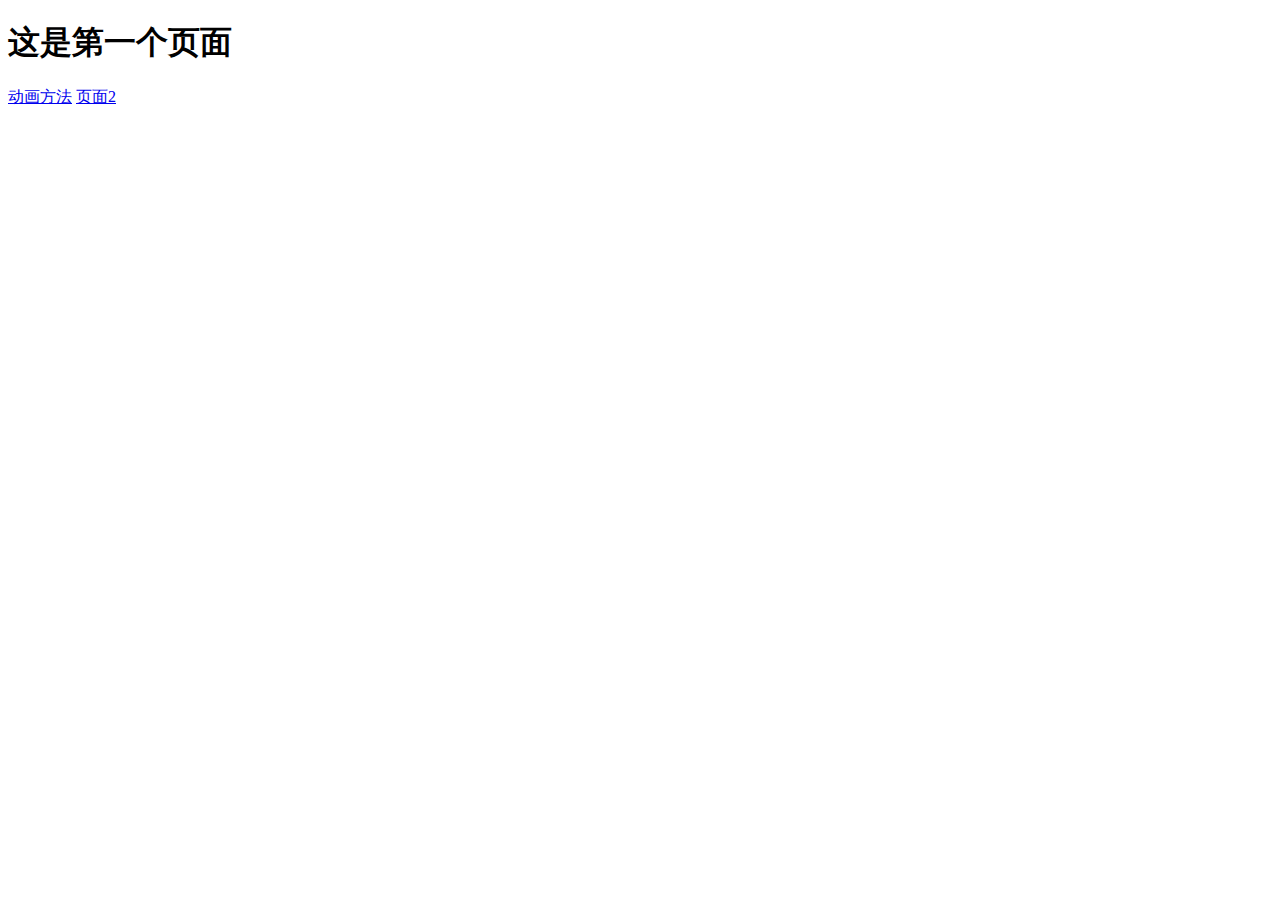
<file: index.html>
<!DOCTYPE html>
<html lang="en">
<head>
  <meta charset="UTF-8">
  <title>Document</title>
</head>
<body>
  <h1>这是第一个页面</h1>
  <a href="312动画方法.html">动画方法</a>
  <a href="Dell1/Dell.html">页面2</a>

</body>
</html>
</file>
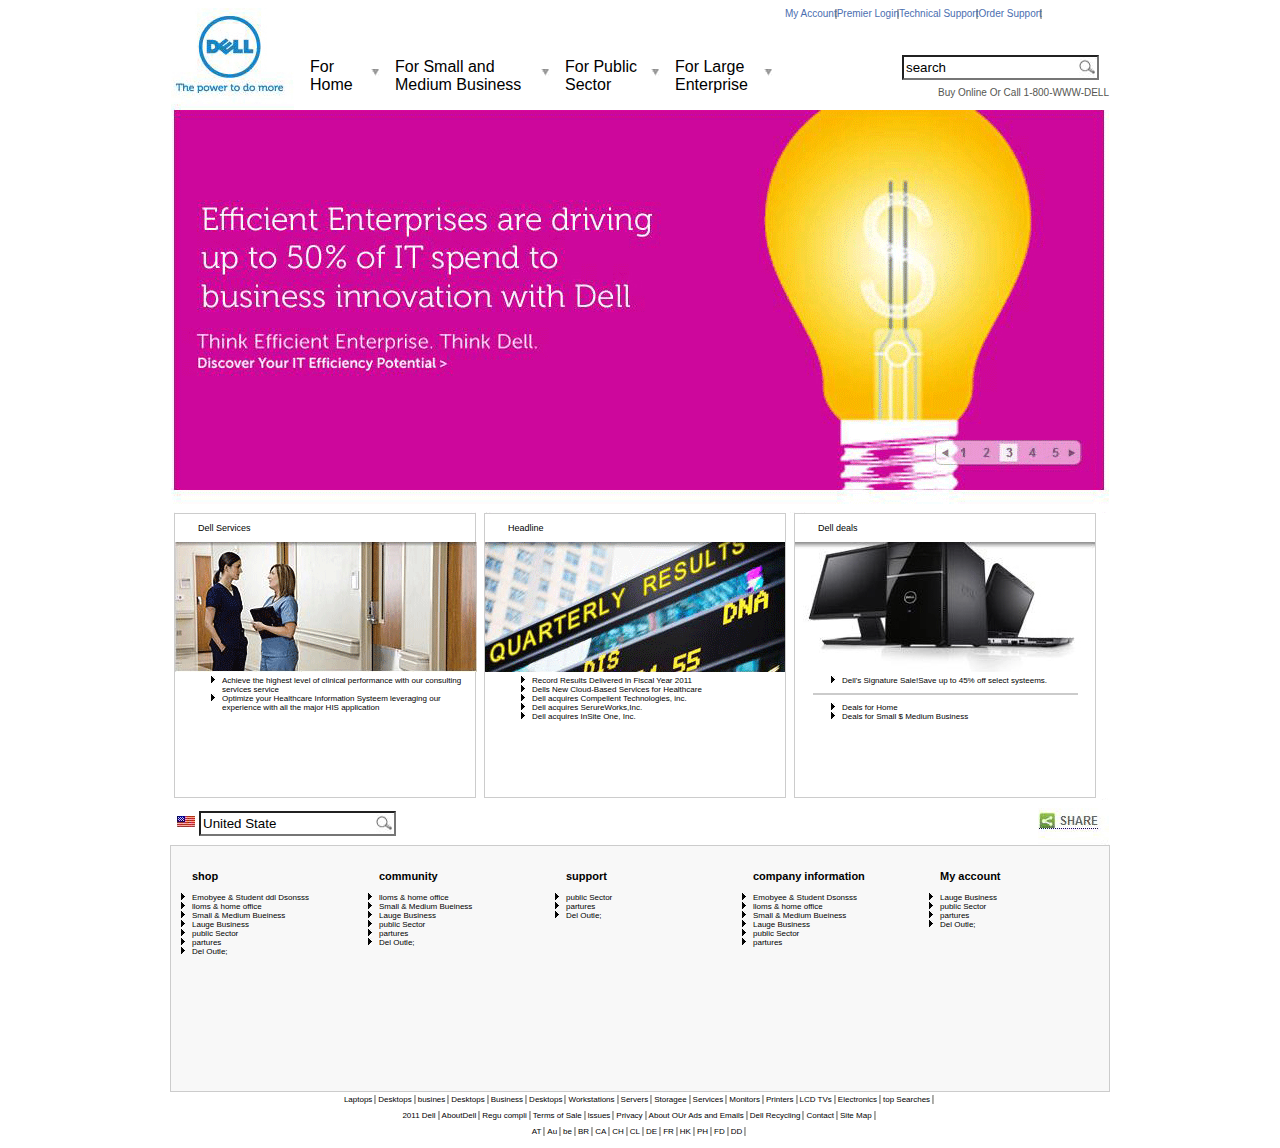
<file: Dell1/Dell.html>
<!DOCTYPE html>
<html lang="en">
<head>
	<meta charset="UTF-8">
	<title>Dell</title>
	<link rel="stylesheet" href="Dell.css">
</head>

<body>
	<div class="logonavc">
		<div class="logonav">
			<div class="log"><img src="images/logo_01.gif" alt=""></div>
			<div class="nav">
				<div class="nav1">
					<ul>
						<li>For</li>
						<li>Home</li>
					</ul>

				</div>
				<div class="nav2">
					<ul>
						<li>For Small and</li>
						<li>Medium Business</li>
					</ul>
					
				</div>
				<div class="nav3">
					<ul>
						<li>For Public</li>
						<li>Sector</li>
					</ul>
				</div>
				<div class="nav4">
					<ul>
						<li>For Large</li>
						<li>Enterprise</li>
					</ul>
				</div>
			</div>
			<div class="bar">
				<div class="bt">
					<ul>
						<li>My Account</li>
						<li>Premier Login</li>
						<li>Technical Support</li>
						<li>Order Support</li>
					</ul>
				</div>
				<div class="bm">
					<input type="text" id="txt" value="search">
				</div>
				<div class="bb">
					<p>Buy Online Or Call 1-800-WWW-DELL</p>
				</div>
			</div>
		</div>
	</div>
	<div class="bannerc">
		<div class="banner">
			<img src="images/banner_29.gif" alt="">
		</div>
	</div>
	<div class="mainc">
		<div class="main">
			<div class="main1">
				<p>Dell Services</p>
				<img src="images/m1_34.gif" alt="">
					<ul>
						<li>Achieve the highest level of clinical performance with our consulting services
							service</li>
						<li>
							Optimize your Healthcare Information Systeem leveraging our experience with all the major HIS application
						</li>
					</ul>
			</div>
			<div class="main2">
				<p>Headline</p>
				<img src="images/m3_21.gif" alt="">
					<ul>
					<li>Record Results Delivered in Fiscal Year 2011</li>
					<li>Dells New Cloud-Based Services for Healthcare</li>
					<li>Dell acquires Compellent Technologies, inc.</li>
					<li>Dell acquires SerureWorks,Inc.</li>
					<li>Dell acquires InSite One, Inc.</li>
				</ul>
			</div>
			<div class="main3">
				<p>Dell deals</p>
				<img src="images/m3_23.gif" alt="">
					<ul>
					<li class="li_fist">Dell's Signature Sale!Save up to 45% off select systeems.</li>
					<hr color="#cbcbcb" width= "263px">
					<li class="li_second">Deals for Home</li>
					<li>Deals for Small $ Medium Business</li>
				</ul>
			</div>
		</div>
	</div>
	<div class="centerc">
		<div class="center">
			<div class="c1">
				<img src="images/guoqi_38.gif" alt="">
			</div>
			<div class="c2">
				<input type="text" id="txt" value="United State">
			</div>
			<div class="c3">
				<img src="images/s_39.gif" alt="">
			</div>
		</div>
	</div>
	<div class="littlec">
		<div class="little">
			<div class="l1">
				<p>shop</p>
			<ul>
				<li>Emobyee & Student ddl Dsonsss</li>
				<li>lloms & home office</li>
				<li>Small & Medium Bueiness</li>
				<li>Lauge Business</li>
				<li>public Sector</li>
				<li>partures</li>
				<li>Del Outle;</li>
			</ul>
			</div>
			<div class="l2">
				<p>community</p>
			<ul>
				
				<li>lloms & home office</li>
				<li>Small & Medium Bueiness</li>
				<li>Lauge Business</li>
				<li>public Sector</li>
				<li>partures</li>
				<li>Del Outle;</li>
			</ul>
			</div>
			<div class="l3">
				<p>support</p>
			<ul>
				
				<li>public Sector</li>
				<li>partures</li>
				<li>Del Outle;</li>
			</ul>
			</div>
			<div class="l4">
				<p>company information</p>
			<ul>
				<li>Emobyee & Student Dsonsss</li>
				<li>lloms & home office</li>
				<li>Small & Medium Bueiness</li>
				<li>Lauge Business</li>
				<li>public Sector</li>
				<li>partures</li>
				
			</ul>
			</div>
			<div class="l5">
				<p>My account</p>
			<ul>
				
				<li>Lauge Business</li>
				<li>public Sector</li>
				<li>partures</li>	
				<li>Del Outle;</li>
			</ul>
			</div>
		</div>
	</div>
	<div class="footerc">
		<div class="footer">
			<div class="ft">
				<table>
					<tr>
						<td>
						
				<ul>
					<li>Laptops</li>
					<li>Desktops</li>
					<li>busines</li>
					<li> Desktops</li>
					<li>Business </li>
					<li>Desktops</li>
					<li>Workstations</li>
					<li>Servers</li>
					<li>Storagee</li>
					<li>Services</li>
					<li>Monitors</li>
					<li>Printers</li>
					<li>LCD TVs</li>
					<li>Electronics</li>
					<li>top Searches</li>
				</ul>
					
						</td>
					</tr>
				</table>
			</div>
			<div class="fm">
				<table>
			<tr>
				<td>
			<ul>
			<li>2011 Dell</li>
			<li>AboutDell</li>
			<li>Regu compli</li>
			<li>Terms of Sale</li>
			<li>lssues</li>
			<li>Privacy</li>
			<li>About OUr Ads and Emails</li>
			<li>Dell Recycling</li>
			<li>Contact</li>	
			<li>Site Map</li>
		</ul>
		</td>
			</tr>
		</table>
			</div>
			<div class="mr">
				<table>
			<tr>
				<td>
		<ul>	
			<li>AT</li>
			<li>Au</li>
			<li>be</li>
			<li>BR</li>
			<li>CA</li>
			<li>CH</li>
			<li>CL</li>
			<li>DE</li>
			<li>FR</li>
			<li>HK</li>
			<li>PH</li>
			<li>FD</li>
			<li>DD</li>
		</ul>
		</td>
			</tr>
		</table>
			</div>
			
		
		
		
	</div>
</body>
</html>
</file>
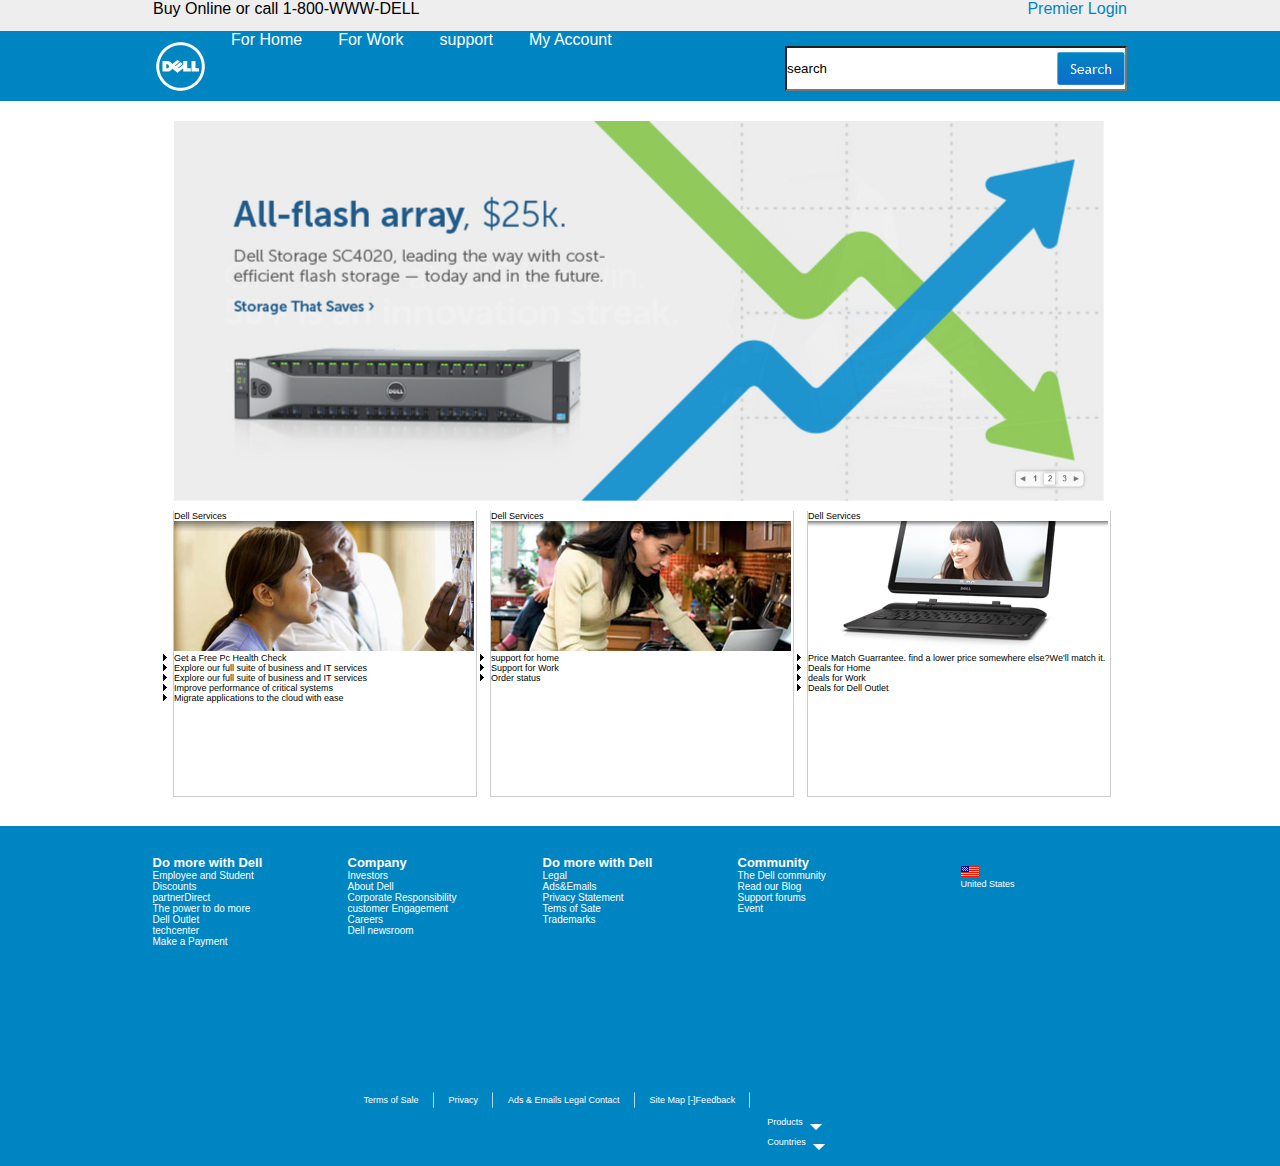
<file: whh/Dell2/dell2.html>
<!DOCTYPE html>
<html lang="en">
<head>
	<meta charset="UTF-8">
	<title>Dell</title>
	<link rel="stylesheet" href="dell2.css">
</head>
<body>
	<div class="top">
		<div class="topc">
			<ul>
				<li class="l1">
					Buy Online or call 1-800-WWW-DELL
				</li>
				<li class="l2" >Premier Login</li>
			</ul>
		</div>
	</div>
	<div class="logonav">
		<div class="logonavc">
			<div class="logo"><img src="images/Delllogo_03.png" alt="这是一个logo"></div>
			
			<div class="nav">
				<ul>
					<li>For Home</li>
					<li>For Work</li>
					<li>support</li>
					<li>My Account</li>
				</ul>
			</div>
			<div class="txt">
				<input type="text" id="tt" value="search">
			</div>
		</div>
	</div>
	<div class="banner">
		<div class="bannerc">
			<img src="images/banner_17.png" alt="">
		</div>
	</div>
	<div class="main1">
		<div class="main1c">
			<div class="mleft">
				<p>Dell Services</p>
				<img src="images/p1_21.png" alt="">
			<ul>
				<li>Get a Free Pc Health Check</li>
				<li>Explore our full suite of business and IT services</li>
				<li>Explore our full suite of business and IT services</li>
				<li>Improve performance of critical systems</li>
				<li>Migrate applications to the cloud with ease</li>
			</ul>
			</div>
			<div class="mmid">
				<p>Dell Services</p>
				<img src="images/p2_23.png" alt="">
			<ul>
				<li>support for home </li>
				<li>Support for Work</li>
				<li>Order status</li>
			</ul>
			</div>
			<div class="mright">
				<p>Dell Services</p>
				<img src="images/p3_25.png" alt="">
			<ul>
					<li>Price Match Guarrantee. find a lower price somewhere else?We'll match it.</li>
					<li>Deals for Home</li>
					<li>deals for Work </li>
					<li>Deals for Dell Outlet</li>
				</ul>	
			</div>
		</div>
		
	</div>
	<div class="main2">
		<div class="main2c">
			<div class="m1">
				<ul>
					<li class="fs">Do more with Dell</li>
					<li>Employee and Student</li>
					<li>Discounts</li>
					<li>partnerDirect</li>
					<li>The power to do more</li>
					<li>Dell Outlet</li>
					<li>techcenter</li>
					<li>Make a Payment</li>
				</ul>
			</div>
			<div class="m2">
				<ul>
					<li class="fs">Company</li>
					<li>Investors</li>
					<li>About Dell</li>
					<li>Corporate Responsibility</li>
					<li>customer Engagement</li>
					<li>Careers</li>
					<li>Dell newsroom</li>
				</ul>
			</div>
			<div class="m3">
				<ul>
					<li  class="fs">Do more with Dell</li>
					<li>Legal</li>
					<li>Ads&Emails</li>
					<li>Privacy Statement</li>
					<li>Tems of Sate</li>
					<li>Trademarks</li>
				</ul>
			</div>
			<div class="m4">
				<ul>
					<li class="fs">Community</li>
					<li>The Dell community</li>
					<li>Read our Blog</li>
					<li>Support forums</li>
					<li>Event</li>
				</ul>
			</div>
			<div class="m5">
				<img class="pp"src="images/guoqi_25.png" alt="">
				<p>United States</p>
			</div>
		</div>
	</div>
	
	<div class="footer">
		<div class="footerc">
			<div class="footer_left">
				<ul>
					<li>Terms of Sale</li>
					<li>Privacy</li>
					<li>Ads & Emails   Legal   Contact</li>
					<li>Site Map    [-]Feedback</li>
				</ul>
			</div>
			<div class="footer_right">
				<table>
					<tr>
						<td>
						<ul>
					<li>Products</li>
					<li>Countries</li>
					</ul>

						</td>
					</tr>
				</table>
				
			</div>
		</div>
	</div>
</body>
</html>
</file>
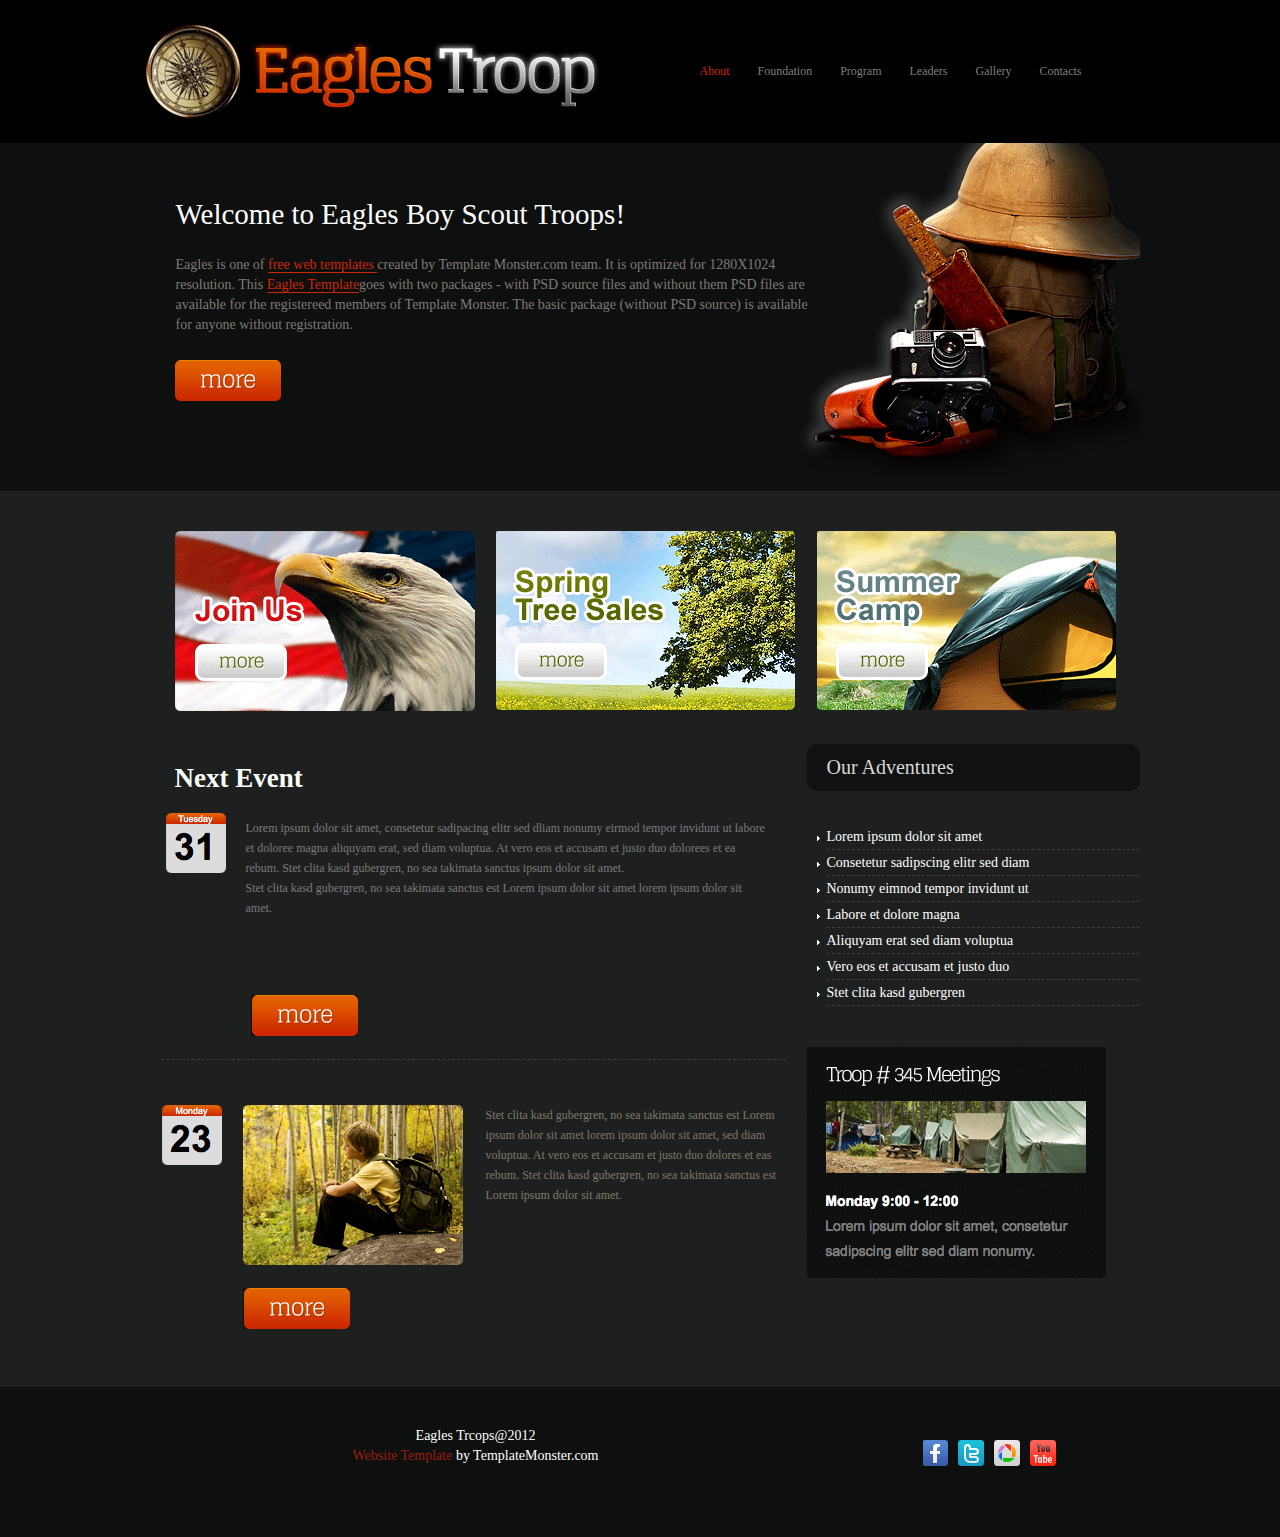
<file: whh/Eagles/Eagles.html>
<!DOCTYPE html>
<html lang="en">
<head>
	<meta charset="UTF-8">
	<title>Document</title>
	<link rel="stylesheet" href="eagles.css">
</head>
<body>
	<div class="logonavc">
		<div class="logonav">
			<div class="logo">
				<img src="images/logo_02.gif" alt="">
			</div>
			<div class="bar">
				<ul>
					<li class="l11">About</li>
					<li>Foundation</li>
					<li>Program</li>
					<li>Leaders</li>
					<li>Gallery</li>
					<li>Contacts</li>
				</ul>
			</div>
		</div>
	</div>
	<div class="bannerc">
		<div class="banner">
			<div class="bimg">
				<img src="images/troop.png" alt="">
			</div>
			
			<div class="banner_top">
				Welcome to Eagles Boy Scout Troops!
			</div>
			<div class="banner_mid">
				Eagles is one of <span>free web templates </span>created by Template Monster.com team. It is optimized for 1280X1024 resolution. This <span>Eagles Template</span>goes with two packages - with PSD source files and without them PSD files are available for the registereed members of Template Monster. The basic package (without PSD source) is available for anyone without registration.
			</div>
			<div class="banner_footer">
				<img src="images/more_22.gif" alt="">
			</div>
		</div>
	</div>
	<div class="mainc">
		<div class="main">
			<div class="main_top">
				<div class="mtl">
					<img src="images/m1_06.gif" alt="">
				</div>
				<div class="mtm">
					<img src="images/m2_07.gif" alt="">
				</div>
				<div class="mtr">
					<img src="images/m3_07.gif" alt="">
				</div>
			</div>
			<div class="main_bottom">
				<h4>Next Event</h4>
				<div class="btmm">
					<img src="images/4_09.gif" alt="">
				</div>
				<div class ="pp">
					<p >Lorem ipsum dolor sit amet, consetetur sadipacing elitr sed dliam nonumy eirmod tempor invidunt ut labore et doloree magna aliquyam erat, sed diam voluptua. At vero eos et accusam et justo duo dolorees et ea rebum. Stet clita kasd gubergren, no sea takimata sanctus ipsum dolor sit amet. </p><p> Stet clita kasd gubergren, no sea takimata sanctus est Lorem ipsum dolor sit amet lorem ipsum dolor sit amet.</p>
				</div>
				<div class="bottorm">
					<div class="btl">
						<img src="images/4_06.gif" alt="">

					</div>
					<div class="btm">
						<img src="images/4_08.gif" alt="">
						<img src="images/more_22.gif" alt="">
					</div>
					<div class="btr">
						<span>Stet clita kasd gubergren</span>, no sea takimata sanctus est Lorem ipsum dolor sit amet lorem ipsum dolor sit amet, sed diam voluptua. At vero eos et accusam et justo duo dolores et eas rebum. Stet clita kasd gubergren, no sea takimata sanctus est Lorem ipsum dolor sit amet.
					</div>
				</div>
			</div>
			<div class="main_bottomr">
				<div class="p1">
					<p>Our Adventures</p>
					
				</div>
				<div class="p2">
					<ul>
						<li>Lorem ipsum dolor sit amet</li>
						<li>Consetetur sadipscing elitr sed diam</li>
						<li>Nonumy eimnod tempor invidunt ut</li>
						<li>Labore et dolore magna</li>
						<li>Aliquyam erat sed diam voluptua </li>
						<li>Vero eos et accusam et justo duo</li>
						<li>Stet clita kasd gubergren</li>
					</ul>
					<img src="images/43_03.gif" alt="">
				</div>
				
			</div>
		</div>
	</div>
	<div class="footerc">
		<div class="footer">
			<div class="footer_left">
				<ul>
					<li>Eagles Trcops@2012</li>
					<li><span>Website Template</span> by TemplateMonster.com</li>
				</ul>
			</div>
			<div class="footer_right">
				<img src="images/4e_12.gif" alt="">
			</div>
		</div>
	</div>
</body>
</html>
</file>
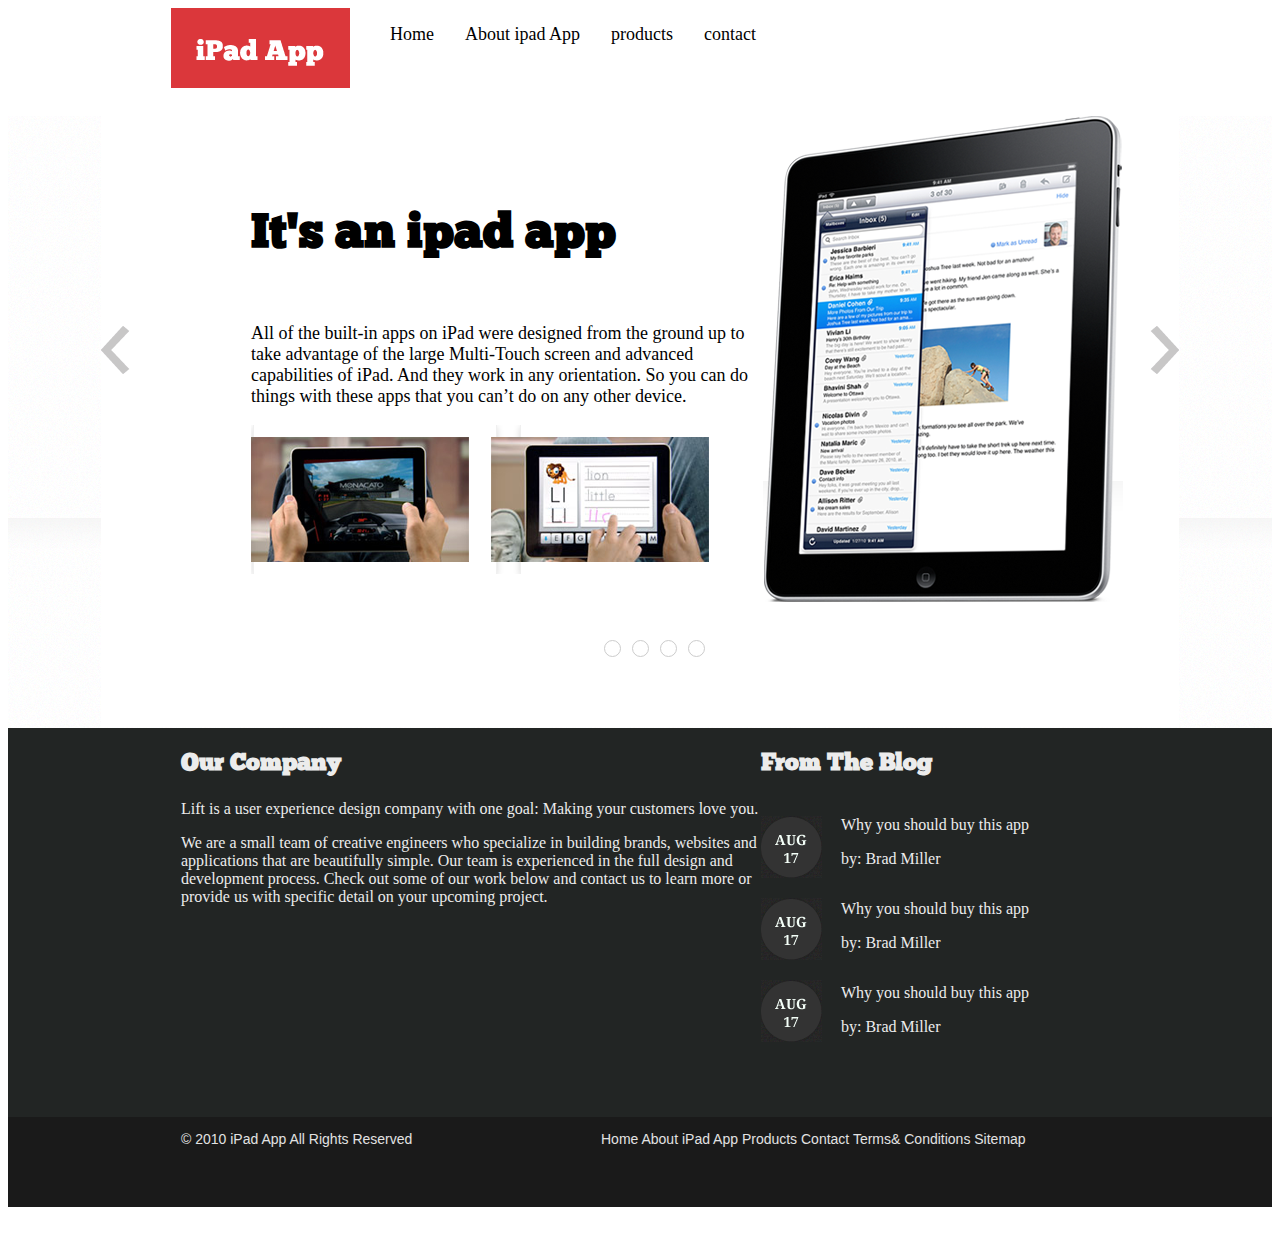
<file: whh/ipd/ipd.html>
<!DOCTYPE html>
<html lang="en">
<head>
	<meta charset="UTF-8">
	<title>ipad</title>
	<link rel="stylesheet" href="ipd.css">
</head>
<body>
	<div class="logonal">
		<div class="logc">
			<div class="logo">		
			</div>
			<div class="nav">
				<ul>
					<li class="home">	Home</li>
					<li>About ipad App</li>
					<li>products</li>
					<li>contact</li>
				</ul>
			</div>
		</div>
		
	</div>
	<div class="banner">
		<div class="btop">
			<img class="img1" src="images/left_03.png" alt="">
			<img class="img2" src="images/right_03.png" alt="">
			<div class="btop_left">
				<h4>It's an ipad app</h4>
				<p>All of the built-in apps on iPad were designed from the ground up to take advantage of the large Multi-Touch screen and advanced capabilities of iPad. And they work in any orientation. So you can do things with these apps that you can’t do on any other device.</p>
				<img class="img3" src="images/littleipa_03.png" alt="">
				
			</div>
			<div class="btop_right">
			
			<img src="images/作业_03.png" alt="">
		
			</div>
		</div>
		<div class="bbottom">
			<table>
				<tr>
					<td>
					<ul>
					<li></li>
					<li></li>
					<li></li>
					<li></li>
					</ul>
				</td>
				</tr>
			</table>
			
		</div>
		<!-- </div>
			<img src="images/dian_03.png" alt="">
		</div> -->
		
	</div>
	<div class="main">
		<div class="smallmain">
			<div class="smallmain_left">
				<h3>Our Company</h3>
			<p>
				Lift is a user experience design company with one goal: Making your customers love you.</p>
				<p>We are a small team of creative engineers who specialize in building brands, websites and applications that are beautifully simple. Our team is experienced in the full design and development process. Check out some of our work below and contact us to learn more or provide us with specific detail on your upcoming project.
			</p>

			</div>
			<div class="smallmain_right">

				<h3>From The Blog</h3>
				<div class="pic">
					
					<p><img src="images/hep_03.png"></p>
					<p><img src="images/hep_03.png"></p>
					<p><img src="images/hep_03.png"></p>

				</div>
				<div class="wenzi1">
					<p >
					Why you should buy this app
				</P>
				<p >
					by: Brad Miller</p>

				</div>
				<div class="wenzi2">
					<p>Why you should buy this app</P>
					<p>by: Brad Miller</p>

		
				</div>
				<div class="wenzi3">
					<p>Why you should buy this app</p>
				<p>by: Brad Miller</p>
				</div>

			
			</div>
		</div>
		
	</div>
	<div class="footer">
		<div class="footerc">
			<div class="footer_left">
			<p>© 2010 iPad App All Rights Reserved</p>
		</div>
		<div class="footer_right">
			<p>Home    About iPad App     Products     Contact     Terms& Conditions     Sitemap</p>
		</div>
		</div>
		
	</div>
</body>
</html>
</file>
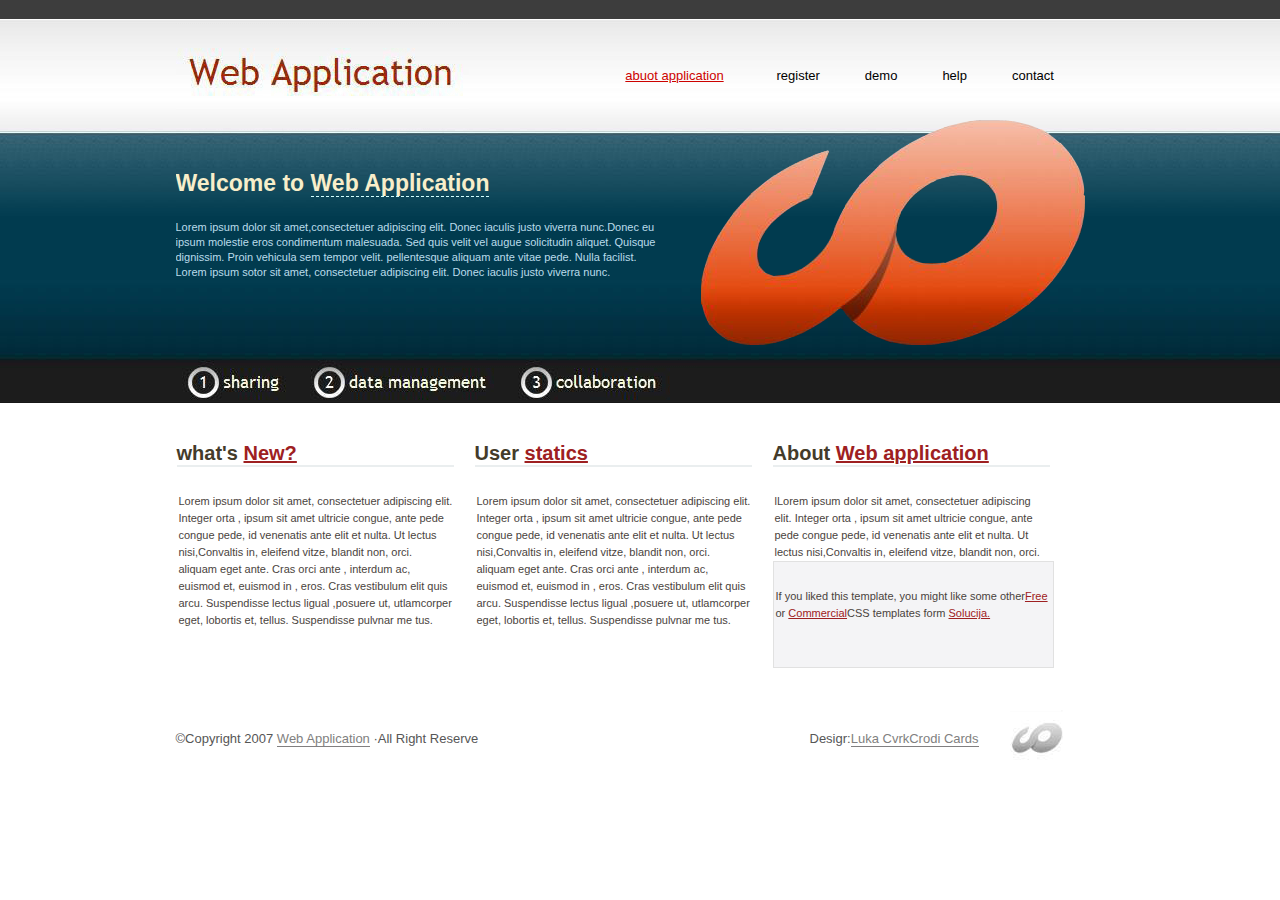
<file: whh/web application/web.html>
<!DOCTYPE html>
<html lang="en">
<head>
	<meta charset="UTF-8">
	<title>Document</title>
	<link rel="stylesheet" href="web.css">
</head>
<body>
	<div class="top">
		
	</div>
	<div class="logonavc">
		<div class="logonav">
			<div class="logo">
				<img src="images/logo_04.gif" alt="">
			</div>
			<div class="nav">
				<ul>
					<li class="l1">abuot application</li>
					<li>register</li>
					<li>demo</li>
					<li>help</li>
					<li>contact</li>
				</ul>
				
			</div>
		</div>	
	</div>
		
	<div class="bannerc">
		<div class="banner">
			<img src="images/3_03.png" alt="">
			<div class="banner_top">
				<div class="topt">
					<h4>Welcome to <span>Web Application</span></h4>
				</div>
				<div class="topb">
					<p>
						Lorem ipsum dolor sit amet,consectetuer adipiscing elit. Donec iaculis justo viverra nunc.Donec eu ipsum molestie eros condimentum malesuada. Sed quis velit vel augue solicitudin aliquet. Quisque dignissim. Proin vehicula sem tempor velit. pellentesque aliquam ante vitae pede. Nulla facilist. Lorem ipsum sotor sit amet, consectetuer adipiscing elit. Donec iaculis justo viverra nunc.
					</p>
				</div>
				
			</div>
			<div class="banner_bottom">
				<!-- <img src="images/1_15.gif" alt=""> -->
			</div>
		</div>
	</div>
	<div class="mainc">
		<div class="main">
		<div class="main_left">
			<h2>what's <span>New?</span></h2>
			<p>Lorem ipsum dolor sit amet, consectetuer adipiscing elit. Integer orta , ipsum sit amet ultricie congue, ante pede congue pede, id venenatis ante elit et nulta. Ut lectus nisi,Convaltis in, eleifend vitze, blandit non, orci. aliquam eget ante. Cras orci ante , interdum ac, euismod et, euismod in , eros. Cras vestibulum elit quis arcu. Suspendisse lectus ligual ,posuere ut, utlamcorper eget, lobortis et, tellus. Suspendisse pulvnar me tus.</p>
		</div>
		<div class="main_mid">
			<h2>User <span>statics</span></h2>
			<p>Lorem ipsum dolor sit amet, consectetuer adipiscing elit. Integer orta , ipsum sit amet ultricie congue, ante pede congue pede, id venenatis ante elit et nulta. Ut lectus nisi,Convaltis in, eleifend vitze, blandit non, orci. aliquam eget ante. Cras orci ante , interdum ac, euismod et, euismod in , eros. Cras vestibulum elit quis arcu. Suspendisse lectus ligual ,posuere ut, utlamcorper eget, lobortis et, tellus. Suspendisse pulvnar me tus.</p>
		</div>
		<div class="main_right">
			<h2>About <span>Web application</span></h2>
			<p>lLorem ipsum dolor sit amet, consectetuer adipiscing elit. Integer orta , ipsum sit amet ultricie congue, ante pede congue pede, id venenatis ante elit et nulta. Ut lectus nisi,Convaltis in, eleifend vitze, blandit non, orci. </p>

			<p class="pp2">
				If you liked this template, you might like some other<span>Free</span> or <span>Commercial</span>CSS templates form 
				<span>Solucija.</span>
			</p>
		</div>
		</div>
	</div>
	<div class="footerc">
		<div class="footer">
			<div class="footerl">
				<p>©Copyright 2007 <span>Web Application</span> ·All Right Reserve </p>
			</div>
			<div class="footerr">
				<p>Desigr:<span>Luka Cvrk</span><span>Crodi Cards</span></p>
			</div>
		</div>
	</div>
</body>
</html>
</file>
<file: Dell1/Dell.css>
*{font-family: "arial"}
.logonavc{
	height: 102px;

}
.logonav{
	height: 102px;
	width: 938px;
	background-color: #fff;
	margin:0 auto;
}
.log{
	height: 102px;
	width: 123px;
	float: left;
}
.nav{
	height: 102px;
	width: 491px;
	
	float: left;
}
.nav1{
	height: 52px;
	width: 69px;
	float: left;
	margin-left: 16px;
	padding-top: 50px;
	background-image: url("images/xiasanjiao_05.gif");
	background-repeat: no-repeat;
	background-position: right 61px;

}
.nav2{
	height: 102px;
	width: 154px;
	float: left;
	margin-left: 16px;
	padding-top: 50px;
	background-image: url("images/xiasanjiao_05.gif");
	background-repeat: no-repeat;
	background-position: right 61px;
}
.nav3{
	height: 102px;
	width: 94px;
	float: left;
	margin-left: 16px;
	padding-top: 50px;
	background-image: url("images/xiasanjiao_05.gif");
	background-repeat: no-repeat;
	background-position: right 61px;
}
.nav4{
	height: 102px;
	width: 97px;
	float: left;
	margin-left: 16px;
	padding-top: 50px;
	background-image: url("images/xiasanjiao_05.gif");
	background-repeat: no-repeat;
	background-position: right 61px;
}
.nav1 ul,.nav2 ul,.nav3 ul,.nav4 ul{
	margin:0 ;
	padding:0;

}
.nav1 li,.nav2 li,.nav3 li,.nav4 li{
	list-style: none;
}


.bar{
	height: 102px;
	width: 324px;
	float: right;
	background-color: #fff;
}
.bt{
	height: 34px;
}
.bt ul{
	padding:0;
	margin:0;

}
.bt li{
	list-style: none;
	float: left;
	font-size: 10px;
	background-image: url("images/shutiao_10.gif");
	background-repeat: no-repeat;
	background-position: right center;
	color: #4b6eb0;
}
#txt{
	height: 25px;
	width: 201px;
	background-image: url("images/jing_12.gif");
	background-repeat: no-repeat;
	background-position: right center;

	
}
.bm{
	height: 25px;
	width: 201px;
	margin-left: 117px;

	margin-bottom: 5px;
}
.bb{
	height: 20px;
	text-align: right;
	font-size: 10px;
	color: #555651;
	padding-top: 5px
}

.bannerc{
	height: 403px;	

}
.banner{
	height: 403px;
	width: 938px;
	
	background-color: #999;
	margin:0 auto;
}
.mainc{
	height: 285px;
}
.main{
	height: 285px;
	width: 938px;
	margin:0 auto;
	background-color: #fff;
}
.main1,.main2,.main3{
	height: 283px;
	width: 300px;
	float: left;
	border: 1px solid #ccc;
	margin-left: 3px;
	margin-right: 5px;

}
.main1 ul,.main2 ul,.main3 ul{
	padding:0;
	margin:0;
}
.main1 li,.main2 li,.main3 li{
	list-style: none;
	font-size: 8px;
	list-style-image: url("images/yousanj_34.gif");
	margin-left: 47px;
}
.main1 p,.main2 p,.main3 p{
	margin-left: 23px;
	font-size: 9px;
}
.centerc{
	height: 47px;
}
.center{
	height: 47px;
	width: 938px;
	background-color: #fff;
	margin:0 auto;
}
.c1{
	height: 47px;
	width: 22px;
	line-height: 47px;
	margin-left: 6px;
	float: left;

}
.c2{
	height: 47px;
	width: 189px;
	float: left;
}
#txt{
	height: 19px;
	width: 189px;
	margin-top: 13px;
}
.c3{
	height: 47px;
	width: 71px;
	float: right;
}
.littlec{
	height: 247px;
}
.little{
	height: 245px;
	width: 938px;
	margin:0 auto;
	background-color: #f8f8f8;
	border: 1px solid #ccc;

}
.l1,.l2,.l3,.l4,.l5{
	height: 245px;
	width: 187px;
	float: left;

}
.l1 p,.l2 p,.l3 p,.l4 p,.l5 p{
	font-size: 11px;
	margin-left: 21px;
	font-weight: bold;
	margin-top: 24px;
}
.l1 ul,.l2 ul,.l3 ul,.l4 ul,.l5 ul{
	padding:0;
	margin:0;
}
.l1 li,.l2 li,.l3 li,.l4 li,.l5 li{
	list-style-image: url("images/yousanj_34.gif");
	margin-left: 21px;
	font-size: 8px;
}
.footerc{
	height: 48px;

}
.footer{
	height: 50x;
	width: 938px;
	background-color: #fff;
	margin:0 auto;
}
.ft,.fm,.mr{
	height: 16px;
}
.ft ul,.fm ul,.mr ul{
	
	margin:0;
	padding:0;


}
.ft li,.fm li,.mr li{
	list-style: none;
	float: left;
	font-size: 8px;
	margin-right: 2px;
	background-image: url("images/shutiao_10.gif");
	background-repeat: no-repeat;
	background-position: right center;
	padding-right: 4px;

}
.ft table, .fm table,.mr table{
 	margin:0 auto;
 }
</file>
<file: whh/Dell2/dell2.css>
*{	
	margin:0;
	padding:0;
	font-family: arial;
}
.top{
	height: 31px;
	background-color: #eeeeee;
}
.topc{
	height: 31px;
	width: 974px;	
	margin:0 auto;
}
.topc .l1{
	list-style: none;
	float: left;
	
}
.topc .l2{
	list-style: none;
	float: right;
	color: #0085c3;
}
.logonav{
	height: 70px;
	margin:0 auto;
	background-color: #0085c3
	
}
.logonavc{
	height: 70px;
	width: 974px;
	margin:0 auto;
	/*background-color: #fff;*/

}
.logo{
	float: left;
	height: 70px;
	width: 78px;
}
.nav {
	height: 70px;
	width: 500px;
	float: left;

	/*margin-left: 78px;*/
}
.nav li{
	float: left;
	list-style: none;
	color: #fff;
	margin-right: 36px;
}
#tt{
	height: 41px;
	width: 338px;
	margin-top: 15px;
	float: right;
	background-image: url("images/search_12.png");
	background-repeat: no-repeat;
	background-position: right center;
}
.banner{
	height: 410px;

}
.bannerc{
	height: 410px;
	width: 974px;
	margin:0 auto;
}
.main1{
	height: 315px;
	
}
.main1c{
	height: 315px;
	width: 974px;
	margin:0 auto;
}
.mleft,.mmid,.mright{
	height: 285px;
	width: 302px;
	background-color: #fff;
	float: left;
	margin-right: 13px;
	font-size: 9px;
	border-left: 1px solid #cccccc;
	border-right: 1px solid #cccccc;
	border-bottom: 1px solid #cccccc;
}
.mleft,.mmid,.mright{
	
	list-style-image: url("images/sanjiao_31.png");

}
.mleft{
	margin-left: 20px;
}
.main2{
	height: 249px;
	background-color: #0085c3;
}

.main2c{
	height: 249px;
	width: 975px;
	margin:0 auto;
}
.m1,.m2,.m3,.m4{
	margin-top: 29px;
	float: left;
	height: 220px;
	width: 195px;
	
	
}
.m1 li,.m2 li,.m3 li,.m4 li{

	list-style: none;
	font-size: 10px;
	color: #fff;

}
.m1 .fs,.m2 .fs,.m3 .fs,.m4 .fs{
	font-size: 13px;
	font-weight: bold;
}
.m5{
	margin-top: 40px;
	margin-left: 28px;
	float: left;
	height: 209px;
	width: 167px;
	font-size: 9px;
	color: #fff;
	
	
}

.footer{
	height: 91px;
	background-color: #0085c3;
}
.footerc{
	height: 91px;
	width: 974px;
	margin:0 auto;
	
}
.footer_left{
	height: 40px;
	width: 553px;
	padding:0px;
	margin:0px auto;
	/*background-color: #fff;*/
	line-height: 50px;
	font-size: 9px;
	}
	.footer_left ul{
		padding:0px;
	margin:0 auto;
	}
	
.footer_left li{
	float: left;
	list-style: none;
	background-image: url("images/shutiao_33.png");
	background-repeat: no-repeat;
	background-position: right center;
	padding-right: 15px;
	font-size: 9px;
	color: #fff;
	margin-right: 15px;

}

.footer_right{
	height: 50px;
	width: 553px;
	margin:0 auto;
	

}
.footer_right ul{
	padding: 0;
	margin:0;
}
.footer_right li{
	height: 20px;
	float: left;
	list-style: none;
	background-image: url("images/daosj_44.png");
	background-repeat: no-repeat;
	background-position: right center;
	font-size: 9px;
	color: #fff;
	margin-right: 20px;
	padding-right: 20px;
	
	

}
table{
	margin:0 auto;
}
</file>
<file: whh/Eagles/eagles.css>
*{margin:0 auto;
  padding:0 auto;
}
.logonavc{
	height: 143px;
	background-color: #000000;
}
.logonav{
	height: 143px;
	width: 999px;
	margin:0 auto;
}
.logo{
	height: 143px;
	width: 446px;
	float: left;
}
.bar{
	height: 143px;
	width: 480px;
	float: right;
}
.bar ul{
	margin: 0 auto;
	padding:0 autoa;
}
.bar li{
	list-style: none;
	float: left;
	font-size: 12px;
	margin-right: 28px;
	color:#7f7f7f;
	text-align: center;
	line-height: 143px;
}
.bar .l11{
	color: #cc2700;
}
.bannerc{
	height: 348px;
	background-color: #0e0f0f;

}
.banner{
	height: 348px;
	width: 999px;
	margin:0 auto;
	overflow: hidden;
	position: relative;


}
.bimg{
	height: 348px;
	width: 340px;
	float: right;
	position: absolute;
	top:-32px;
	right: 0px;
}
.banner_top{
	height: 57px;
	width: 659px;
	margin-top: 55px;
	/*line-height: 57px;*/
	font-size: 29px;
	padding-left: 35px;
	color: #fff;
	/*background-color: #fff;*/
	float: left;
}
.banner_mid{
	height: 105px;
	width: 647px;
	font-size: 14px;
	color:#7f7b74;
	padding-left: 35px;
	float: left;
	line-height: 20px;
}
.banner_mid span{
	color: #cc2800;
	border-bottom: 1px solid #cc2800;
}
.banner_footer{
	height: 86px;
	width: 211px;
	margin-left: 33px;
}

.mainc{
	height: 896px;
	background-color: #1e2020;
}
.main{
	height: 896px;
	width: 999px;
	margin:0 auto;
}
.main_top{
	height: 253px;
	width: 999px;
	
}
.mtl, .mtm, .mtr{
	height: 180px;
	width: 300px;
	float: left;
	margin-right: 21px;
	background-color: #f00;
	margin-top: 40px;
}
.mtl{
	margin-left: 34px;
}
.main_bottom{
	height: 643px;
	width: 666px;
	float: left;
	
}

.main_bottom h4{

	font-size: 27px;
	color: #fff;
	padding:19px 0px 19px 34px;
}
.btmm{
	height: 259px;
	width: 632px;
	margin-left: 34px;
	
}
.btmm {
	height: 262px;
	width: 80px;
	margin-left: 20px;
	float: left;
	padding-left: 5px;

}
.pp{
	height: 257px;
	width: 520px;
	font-size: 12px;
	color: #797b7d;
	line-height: 20px;
	float: left;
	padding-top: 5px;

	background-image: url("images/more_22.gif");
	background-repeat: no-repeat;
	background-position: 5px 182px;
}
.bottorm{
	height: 327px;
	width: 624px;
	
	margin-top: 246px;
	border-top: 1px dashed #3c3d3d;
}
.btl{
	height: 283px;
	width: 81px;
	margin-left: 0px;
	margin-top: 30px;
	float: left;

}
.btm{
	height: 283px;
	width: 220px;
	margin-top: 30px;
	float: left;
	
}
.btm img{
	padding-bottom: 18px;
}
.btr{
	height: 283px;
	width: 300px;
	float: right;
	color: #7f7968;
	font-size: 12px;
	line-height: 20px;
	margin-top: 30px;
	margin-left: 15px;

}

.main_bottomr{
	height: 643px;
	width: 333px;
	float: right;
	
}
.p1{
	height: 47px;
	width: 333px;
	background-color: #101111;
	border-radius: 10px;
	

}
.p1 p{
	font-size: 20px;
	

	line-height: 47px;
	color: #d8d8d8;
	margin-left: 20px;
	
}
.p2{
	height: 257px;
	width: 333px;
	margin-top: 33px

}
.p2 ul{
	margin:0px;
	padding:0px;
}
.p2 li{
	
	list-style-image: url("images/4_03.gif");
	margin-left: 20px;
	font-size: 14px;
	line-height: 25px;
	color: #fff;
	border-bottom: 1px dashed #3c3d3d;
}
.p2 img{
	padding-top: 41px;
	height: 234px;
	width: 300px;
}
.footerc{
	height: 150px;
	background-color: #0e0f0f;
}
.footer{
	height: 150px;
	width: 999px;
	margin:0 auto;
}
.footer_left{
	height: 150px;
	width: 670px;
	float: left;

}
.footer_left ul{
	margin:0px;
	padding:0px;
	padding-top: 39px;
}
.footer_left li{
	list-style: none;
	text-align: center;
	/*margin-top: 39px;*/
	color: #fff;
	font-size: 14px;
	line-height: 20px;
}
.footer_left li span{
	color: #9c1e0d;
}
.footer_right{
	height: 150px;
	width: 300px;
	float: right;
	text-align: center;
	line-height: 150px;
}
</file>
<file: whh/ipd/ipd.css>
.logonal{
	height: 108px;
	background-color: #fff;
}
.logc{
	height: 108px;
	width: 1078px;
	background-color: #fff;
	margin: 0 auto;
}
.logo{
	height:108px;
	width:249px;
	background-image: url("images/ipad_App.png");
	background-repeat: no-repeat;
	background-position: right 0;
	float: left;
	}
.nav{
	height: 108px;
	width: 829px;
	float: left;

}
.nav li{
	font-size: 18px;
	float: left;
	list-style: none;
	margin-right: 31px;

}
/*.home*/.nav li:hover {
	text-decoration:underline;
}





.banner{
	height: 612px;
	/*background-color: #fff;*/
	background-image: url("images/背景_02.png");
	background-repeat: repeat-x;
}
.btop{
	height: 505px;
	width: 1078px;
	margin:0 auto;
	background-color: #fff;
	}
.btop .img1{
	float: left;
	margin-top:210px;

}
.btop .img2{
	float: right;
	margin-top:210px;

}

.btop_left{
	height: 443px;
	width: 592px;
	background-color: #fff;
	padding-top: 31px;
	float: left;

}
.btop_left h4{
	font-size: 48px;
	font-weight: bold;
	font-family: chuntfive-abcd;
	padding-left: 80px;

}
.btop_left .img3{
	padding-left: 80px;
}
.btop_left p{
	font-size: 18px;
	padding-left: 80px;
	font-family:" Times New Roman"
	

}
@font-face{ 
			font-family: chuntfive-abcd;
			src:url(font/Chunkfive.otf);
		} 
	

.btop_right {
	height: 505px;
	width: 387px;
	background-color: #fff;
	float: right;

}
.bbottom{
	height: 106px;
	width: 1078px;
	background-color: #fff;
	margin:0 auto;

}
.bbottom table{
	margin:0 auto;
}
.bbottom li{
	border: 1px solid #cccccc;
	height: 15px;
	width: 15px;;
	background-color: #fff;
	/*text-align: center;*/
	list-style: none;	
	float: left;
	margin-right: 	11px;
	border-radius: 50%;

}
.bbottom li:hover{
	background-color: #f00;
}
.main{
	height: 389px;
	background-color: #222524;

}
.smallmain {
	height: 387px;
	width: 1078px;
	margin: 0 auto;
	/*background-color: #fff;*/
}
.smallmain_left	{
	height: 387px;
	width: 660px;
	/*background-color: #0f0;*/
	float: left;
	color:#ececec;
	

	}
.smallmain_left h3{
	margin-left: 80px;
	font-size: 24px;
	font-family: "chuntfive-abcd"
}
.smallmain_left p{
	font-size: 16px;
	margin-left: 80px;
	margin-bottom: 32

}
.smallmain_right{
	height: 387px;
	width: 418px;
	
	float: right;

}
.smallmain_right h3{
	font-size: 24px;
	font-family: "chuntfive-abcd";
	color:#ececec;
	
	
}
.smallmain_right .pic{
	height: 286px;
	width: 80px;
	float: left;
	}
.smallmain_right .wenzi1,.wenzi2,.wenzi3{
		font-size: 14px
		height: 286px;
		width: 318px;
		float: left;
		font-family:"Times New Roman";
		color: #ececec;

	}
		
.footer{
	height: 90px;
	background-color: #1a1a1a;
	color: #e2e2e2;
	
}
.footerc{
	height: 90px;
	width: 1078px;
	margin:0 auto;
}

.footer_left{
	height: 90px;
	width: 418px;
	float: left;
	font-size: 14px;
	margin-bottom: 37px;
	margin-left: 80px;

	font-family: "Arial"
	
}
.footer_right{
	height: 90px;
	width: 578px;
	float: right;
	font-size: 14px;
	margin-bottom: 37px;
	font-family: "Arial"
	

}
</file>
<file: whh/web application/web.css>
*{
	font-family: arial;
	margin:0 ;
	padding:0;
}
.top{
	height: 19px;
	background-color: #3d3d3d;
}
.logonavc{
	height: 114px;
	background-image: url("images/logoback_04.gif");
	background-repeat: repeat-x;

}
.logonav{
	height: 114px;
	width: 929px;
	margin:0 auto;
}
.logo{
	height: 114px;
	width: 293px;
	float: left;
}
.nav{
	height: 114px;
	width: 487px;
	float:right;
}
.nav ul{
	margin:0;
	padding:0;
}
.nav li{
	list-style: none;
	float: left;
	text-align: center;
	line-height: 114px;
	font-size: 13px;
	margin-right: 45px;
}
.nav .l1{
	height: 15px;
	width: 114px;
	color:#cd0200;
	text-decoration: underline;
}
 .bannerc{
	height: 270px;
	background-image: url("images/bannerback_06.gif");
	background-repeat: repeat-x;

}
.banner{
	height: 270px;
	width: 929px;
	margin:0 auto;
	position: relative;

}
.banner img{
	position: absolute;
	top: -13px;
	left: 525px;
}
.banner_top {
	height: 226px;
	width: 501px;

	overflow: hidden;
	 
}
.topb{
	height: 157px;
	width: 497px;

}
.topt{
	height: 32px;
	width: 322px;
	font-size: 23px;
	margin-top: 37px;

	/*padding-top: 37px;*/
	color:#f8eeca;

}
.topt span{
	border-bottom: 1px dashed #d2ffff;
}
.topb{
	height: 157px;
	width: 480px;
	margin-top: 18px;

}
.topb p{
	color: #bbdceb;
	font-size: 11px;
	line-height: 15px;
}
.banner_bottom{
	height: 44px;
	width: 521px;
	background-image: url("images/4_14.gif");
	background-color: #fff;
}
.mainc{
	height: 307px;
	background-color: #fff;
	
}
.main{
	height: 307px;
	width: 929px;
	margin:0 auto;
	/*background-color: #909;*/
}
.main_left,.main_mid,.main_right{
		height: 307px;
		width: 277px;
		float: left;
		margin-right: 20px;
		/*border: 1px solid #345;*/
		padding-left: 1px;
		}
 .main_left span,.main_mid span,.main_right span{
 	color: #9e2021;
 	text-decoration: underline;
 }
.main_left h2,.main_mid h2,.main_right h2{
	border-bottom: 2px solid #eaeeef;
	color: #443b2a;
	/*padding-bottom: 26px;*/
	padding-top: 39px;
	font-size: 20px



}	
.main_left p,.main_mid p,.main_right p	{
	font-size: 11px;
	padding-left: 2px;
	line-height: 17px;
	padding-top: 26px;
	color: #4a433d
}
.main_right .pp2{
	height: 79px;
	width: 277px;

	border: 1px solid #e1e1e1;
	background-color:#f4f4f6;
}
.footerc{
	height: 75px;
	background-color: #fff;
}
.footer{
	height: 75px;
	width: 929px;
	margin:0 auto;
}
.footerl{
	height: 57px;
	width: 341px;
	line-height: 57px;
	float: left;
}
.footerl p{
	color: #565656;
	font-size: 13px;
}
.footerl span{
	border-bottom: 1px solid #817f80;
	color:#817f80;
}
.footerr{
	height: 57px;
	width: 295px;
	line-height: 57px;
	float: right;
	background-image: url("images/Web-Application_15.gif");
	background-repeat: 	no-repeat;
	background-position: 200px 0px;

}
.footerr p{
	color: #565656;
	font-size: 13px;

}
.footerr span{
	border-bottom: 1px solid #817f80;
	color:#817f80;
}
</file>
